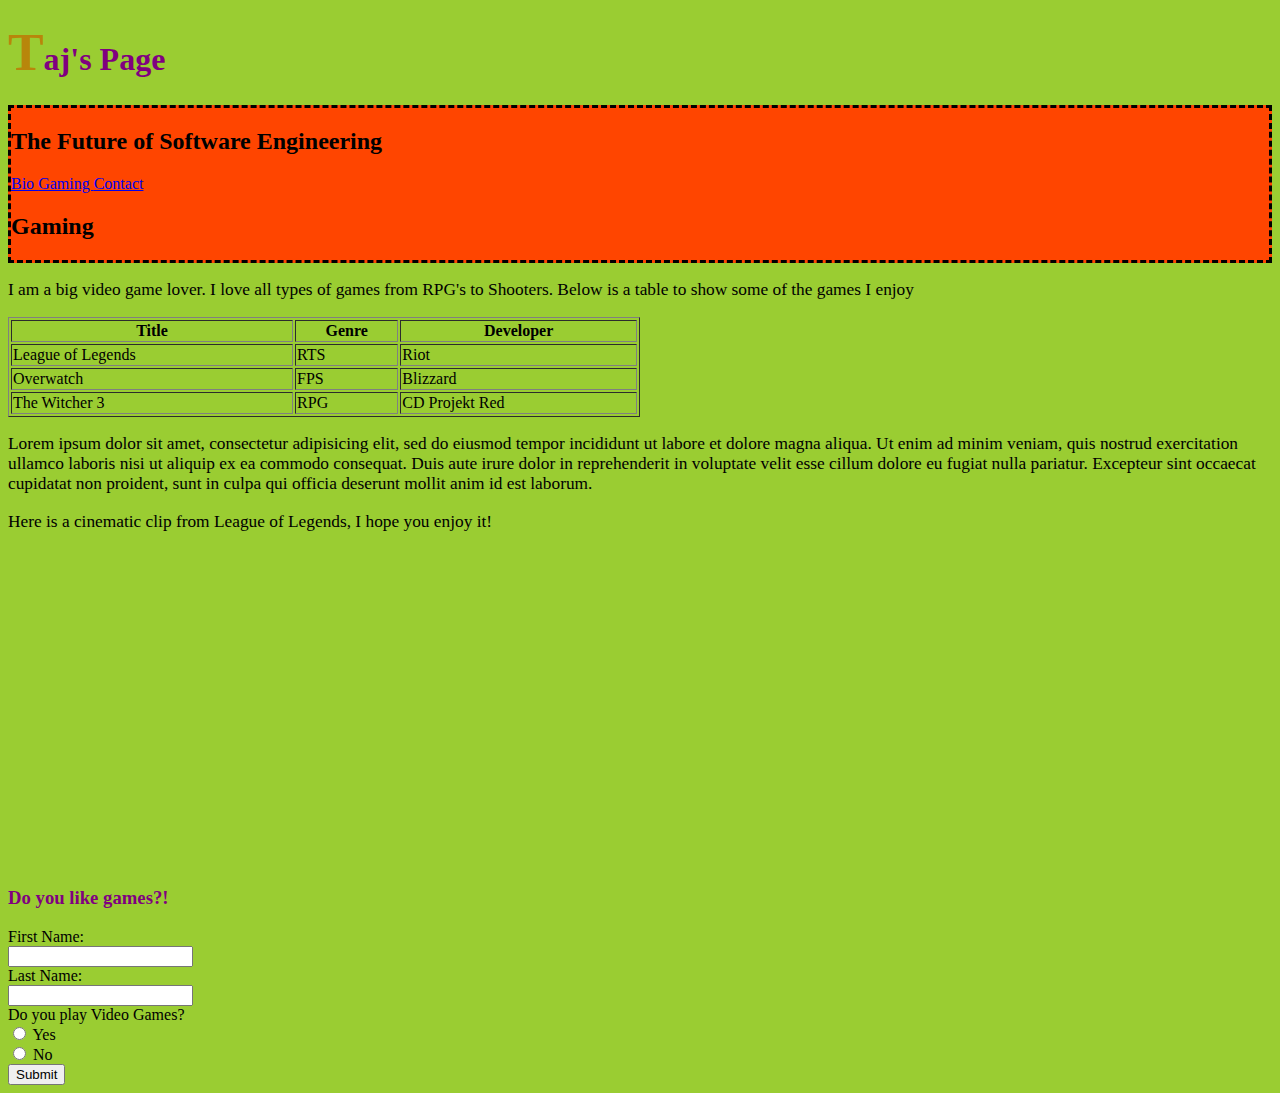
<file: PreWork/Pages/Games.html>
<!DOCTYPE html>
<html>
<head>
	<link rel="stylesheet" type="text/css" href="style.css">
	<meta charset="utf-8">
	<title>Taj's Site | Games</title>


</head>

<body class="gameclass">
<h1><span>T</span>aj's Page</h1>
	<div id=logo>
	
	<h2>The Future of Software Engineering</h2>
	<nav>
		<a href="pages/index.html"> Bio </a>
		<a href="pages/Games.html"> Gaming </a>
		<a href="pages/Contact.html"> Contact </a>
	</nav>

	<h2>Gaming</h2>
</div>

	<p>I am a big video game lover.  I love all types of games from RPG's to Shooters.  Below is a table to show some of the games I enjoy</p>

<table id="gaminglist" width="50%" border="solid">
	<tr>
		<th> Title</th>
		<th> Genre</th>
		<th> Developer</th>
	</tr>
	<tr>
		<td> League of Legends</td>
		<td> RTS</td>
		<td> Riot</td>
	</tr>
	<tr>
		<td> Overwatch</td>
		<td> FPS</td>
		<td> Blizzard</td>
	</tr>
	<tr>
		<td> The Witcher 3</td>
		<td> RPG</td>
		<td> CD Projekt Red</td>
	</tr>
	

</table>

<p>Lorem ipsum dolor sit amet, consectetur adipisicing elit, sed do eiusmod
tempor incididunt ut labore et dolore magna aliqua. Ut enim ad minim veniam,
quis nostrud exercitation ullamco laboris nisi ut aliquip ex ea commodo
consequat. Duis aute irure dolor in reprehenderit in voluptate velit esse
cillum dolore eu fugiat nulla pariatur. Excepteur sint occaecat cupidatat non
proident, sunt in culpa qui officia deserunt mollit anim id est laborum.



<p>Here is a cinematic clip from League of Legends, I hope you enjoy it!</p>

<iframe width="560" height="315" src="https://www.youtube.com/embed/aR-KAldshAE" title="YouTube video player" frameborder="0" allow="accelerometer; autoplay; clipboard-write; encrypted-media; gyroscope; picture-in-picture" allowfullscreen></iframe>

<div id="div1">
<form id="form1">
	<h3>Do you like games?!</h3>
	First Name: <br>
	<input type="text" name="firstname"><br>
	Last Name: <br>
	<input type="text" name="lastname"><br>
	Do you play Video Games? <br>
	<input type="radio" name="doyouplayvideogames" value="Yes">
		Yes <br>
	<input type="radio" name="doyouplayvideogames" value="No">
		No <br>
	<input type="button" name="Submit" value="Submit">	

</form>

</div>

</body>
</html>
</file>
<file: PreWork/Pages/style.css>
body {background-color: yellowgreen;}

	





<style type="text/css">
		h1{color: purple;}

		span{color: darkgoldenrod;
			font-size: 40pt;
			font-family: times;
		}


		h3{color: purple;}

		#intro{
			color: darkred;}

	.favs{text-decoration: underline;}
		p{font-size: 13pt;}	
		a href{color: purple;}

		h1{color: purple;}
		p{font-size: 13pt;}

		#contactoptions{text-decoration: underline;}

		p{font-size: 13pt;}

		#logo{background: orangered;

		}

		#photo{background: violet;

		width: 750px;border}

		#logo, #photo{border: dashed;}

	</style>
</file>
